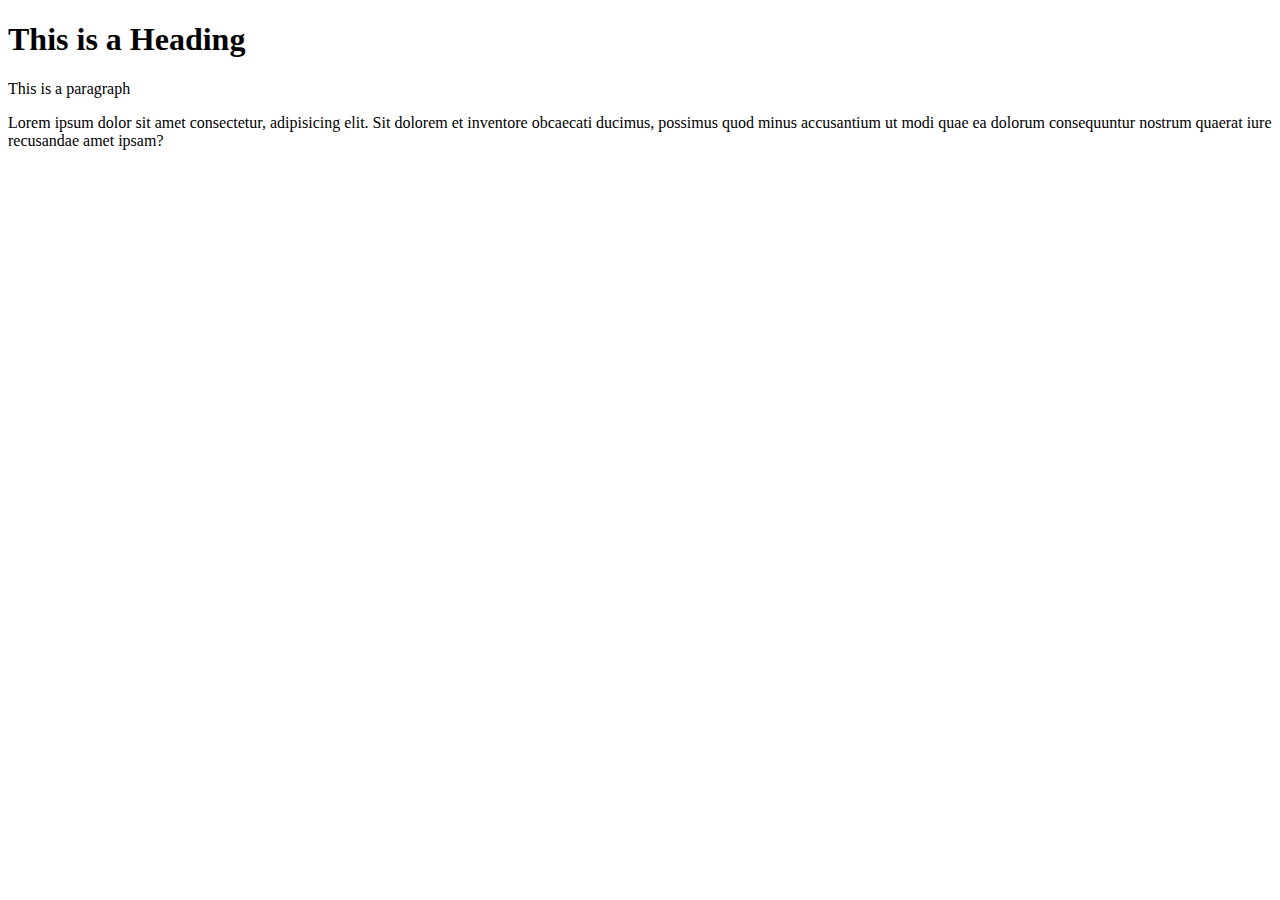
<file: index.html>
<!DOCTYPE html>
<html lang="en">
    <head>
        <meta charset="UTF-8">
        <meta http-equiv="X-UA-Compatible" content="IE=edge">
        <meta name="viewport" content="width=device-width, initial-scale=1.0">
        <title>Document</title>
    </head>
    <body>
        <!-- This heading will be changed in future -->
        <h1>This is a Heading</h1>
        <p>This is a paragraph</p>
        <!-- improve below paragraph -->
        <p>Lorem ipsum dolor sit amet consectetur, adipisicing elit. Sit dolorem et inventore obcaecati ducimus, possimus quod minus accusantium ut modi quae ea dolorum consequuntur nostrum quaerat iure recusandae amet ipsam?</p>

    </body>
    </html>
</file>
